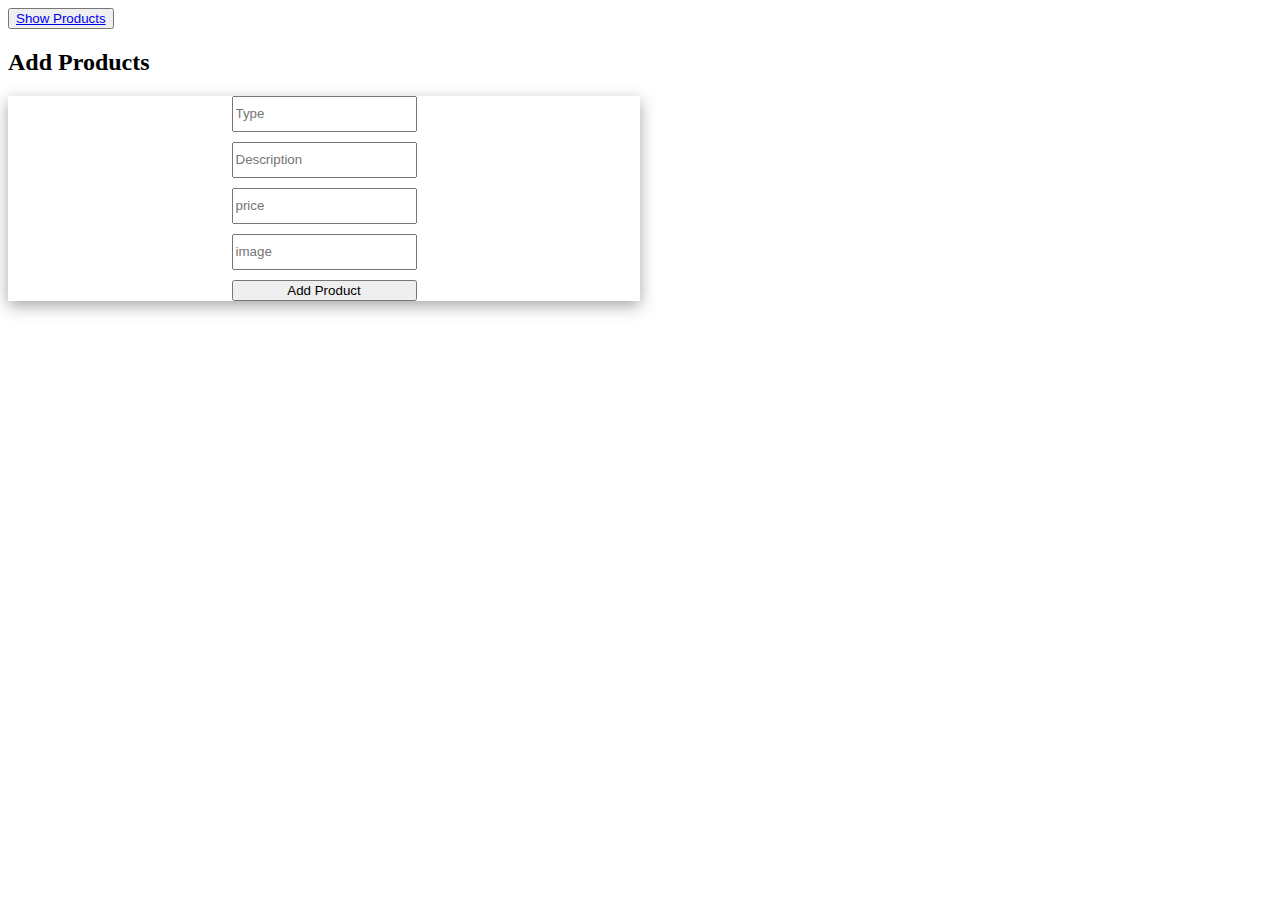
<file: unit-3-c-1/index.html>
<!DOCTYPE html>
<html lang="en">
  <head>
    <meta charset="UTF-8" />
    <meta http-equiv="X-UA-Compatible" content="IE=edge" />
    <meta name="viewport" content="width=device-width, initial-scale=1.0" />
    <title>Document</title>
    <link rel="stylesheet" href="./index.css">
  </head>

  <body>
    <div id="navbar">
      <!--Create Show Products button here, give id as "show_products". avoid making spelling mistakes in HTML id's-->
      <button id="show_products">
        <a href="./inventory.html">Show Products</a>
      </button>
    </div>
    <div>
      <h2>Add Products</h2>
      <form id="Product_data" onsubmit="storeData(event)">
      <!--Create a form here to accept product data from user, give form HTML id as "products"-->

      <!--Create four inputs to accept Type, Description, price, & image-->
      <!--give the inputs following respective id's, "type", "desc", "price","image"-->
      <!--create a "Add Product" button to submit form, give it html id as "add_product"-->

      <input type="text" placeholder="Type" id="type">
      <input type="text" placeholder="Description" id="desc">
      <input type="text" placeholder="price" id="price">
      <input type="text" placeholder="image" id="image">
      <button id="add_product" type="submit">Add Product</button>
      </form>
    </div>
  </body>
</html>

<script src="./scripts/index.js"></script>
</file>
<file: unit-3-c-1/index.css>
#Product_data{
    display: grid;
    justify-content: center;
    text-align: center;
    gap: 10px;
    width: 50%;
    box-shadow: rgba(0, 0, 0, 0.35) 0px 5px 15px;
}


#type{
    height: 30px;
}

#desc{

height: 30px;
}


#price{
height: 30px;
}


#image{

height: 30px;
}
</file>
